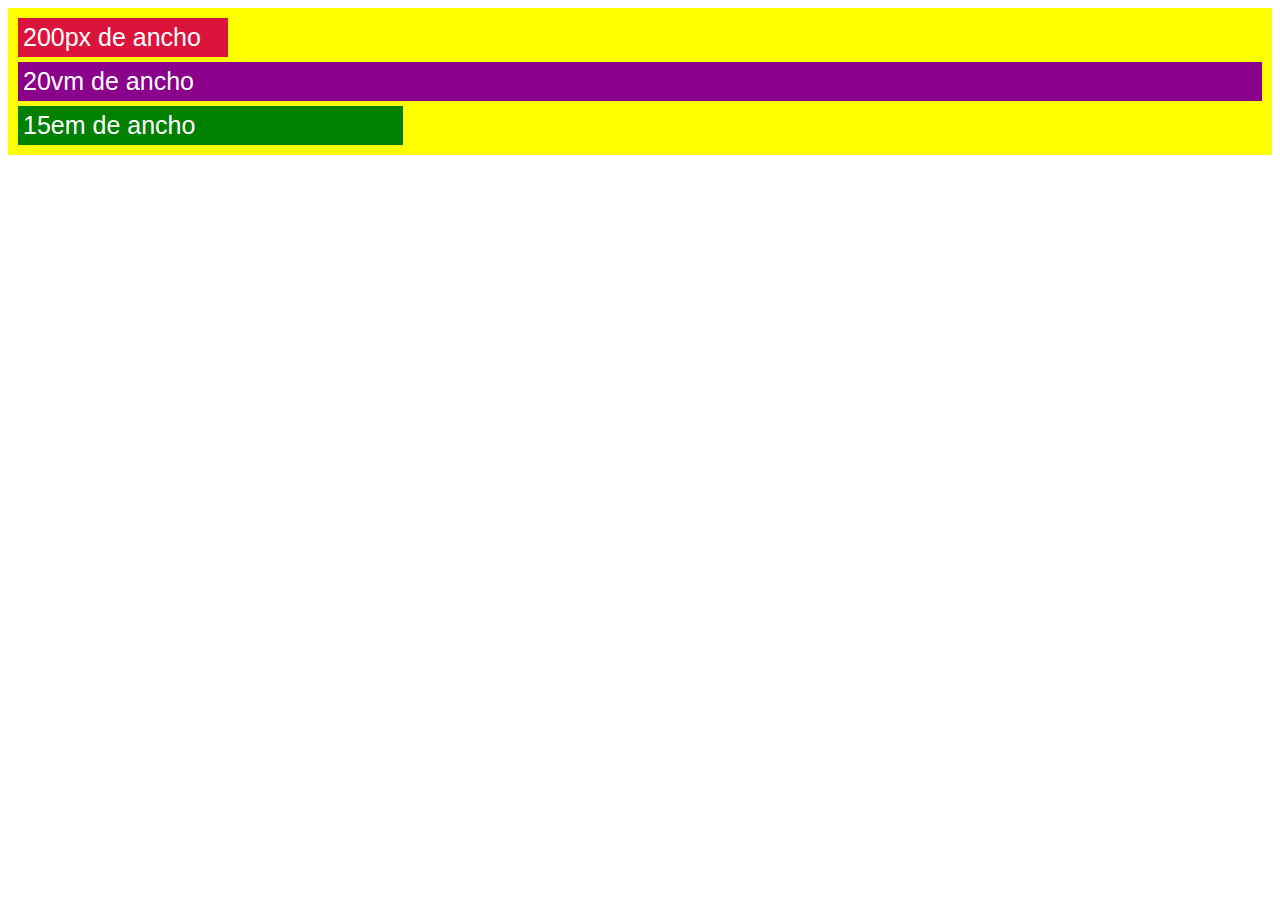
<file: Unidades-absolutas/index.html>
<!DOCTYPE html>
<html lang="es">
    <head>
        <title>Prueba de unidades</title>
        <link href="style.css" rel="stylesheet">
    </head>
    <body>
        <div id="contenedor-principal">
            <div class="rectangulo px">200px de ancho</div>
            <div class="rectangulo vm">20vm de ancho</div>
            <div class="rectangulo em">15em de ancho</div>
        </div>
    </body>
</html>
</file>
<file: Unidades-absolutas/style.css>
#contenedor-principal {
    color: white;
    padding: 5px;
    font-size: 25px;
    background-color: yellow;
    font-family: Verdana, Geneva, Tahoma, sans-serif;
}

.rectangulo {
    padding: 5px;
    margin: 5px;
}

.px {
    background-color: crimson;
    width: 200px;
}

.vm {
    background-color: darkmagenta;
    width: 20vm;
}

.em {
    background-color: green;
    width: 15em;
}
</file>
